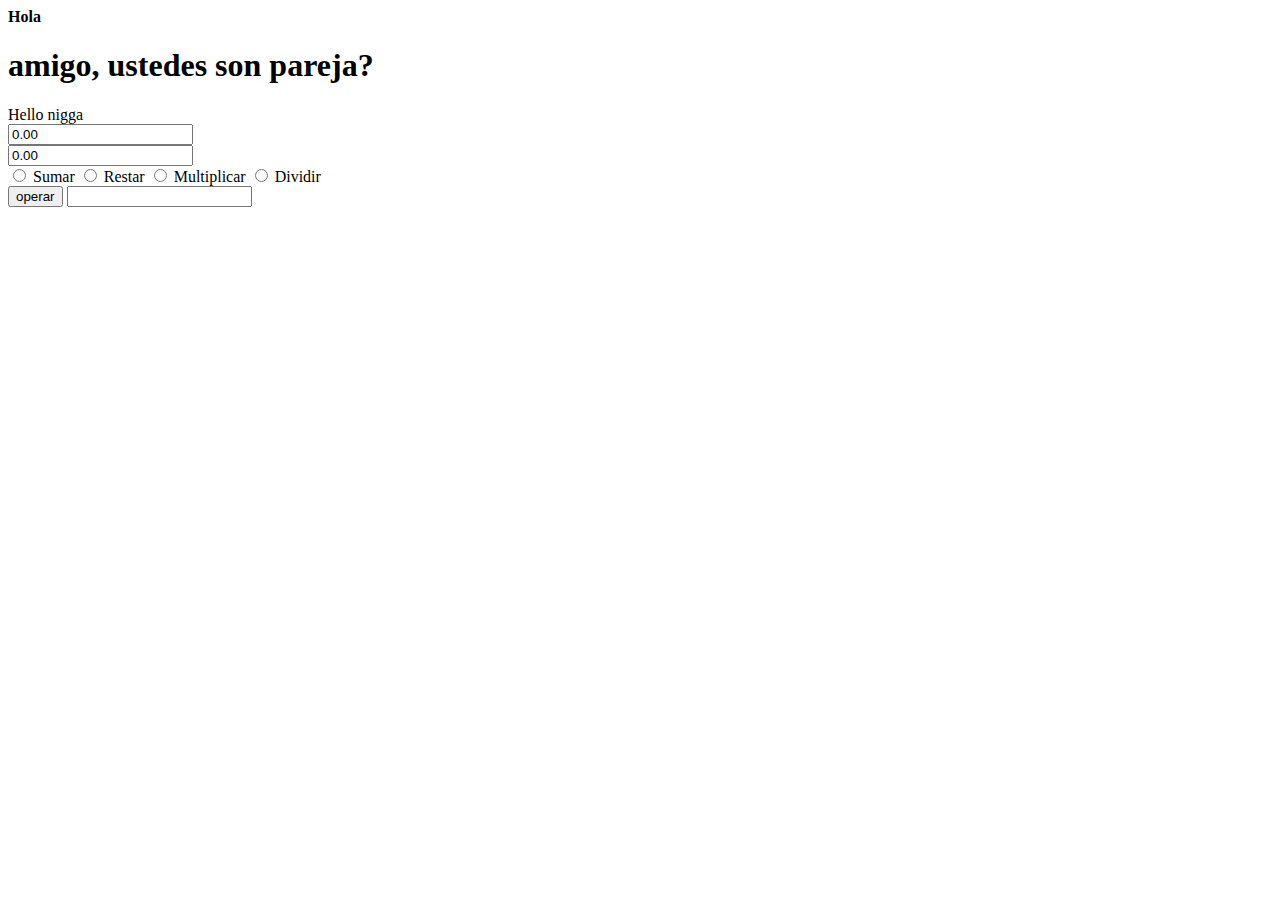
<file: javascript/index.html>
<html>
    <head>
        <title>Hello nigga</title>
        <script type="text/javascript" src="../js/funciones.js"></script>
        <script type="text/javascript">
            document.write("<h1>amigo, ustedes son pareja?</h1>")
            console.log("prueba")
        </script>
        <noscript>
            Your browser doesnt support or has disable javascript
        </noscript>
    </head>
    <!--
    <body onload="saludar('joven, que hace!')">
        -->
    <body>
        <script type="text/javascript">
        document.write("Hello nigga")
        </script>
        <noscript>
            Your browser doesnt support or has disable javascript
        </noscript>
        <form>
            <input type="number" id="numero1" value="0.00"><br>
            <input type="number" id="numero2" value="0.00"><br>
            
            <!--<input type="number" id="resultado" value="0.00" readonly>-->
            <input type="radio" id="sumar" onclick="suma()"> Sumar
            <input type="radio" id= "restar" onclick="restar()"> Restar
            <input type="radio" id= "multiplicar" onclick="restar()"> Multiplicar
            <input type="radio" id= "dividir" onclick="restar()"> Dividir
            <br>
            <input type="button" id= "operaciones" onclick="operaciones()" value="operar"> 
            <input type = "number" id = "resultado" value="" readonly>

        </form>
    </body>
</html>
</file>
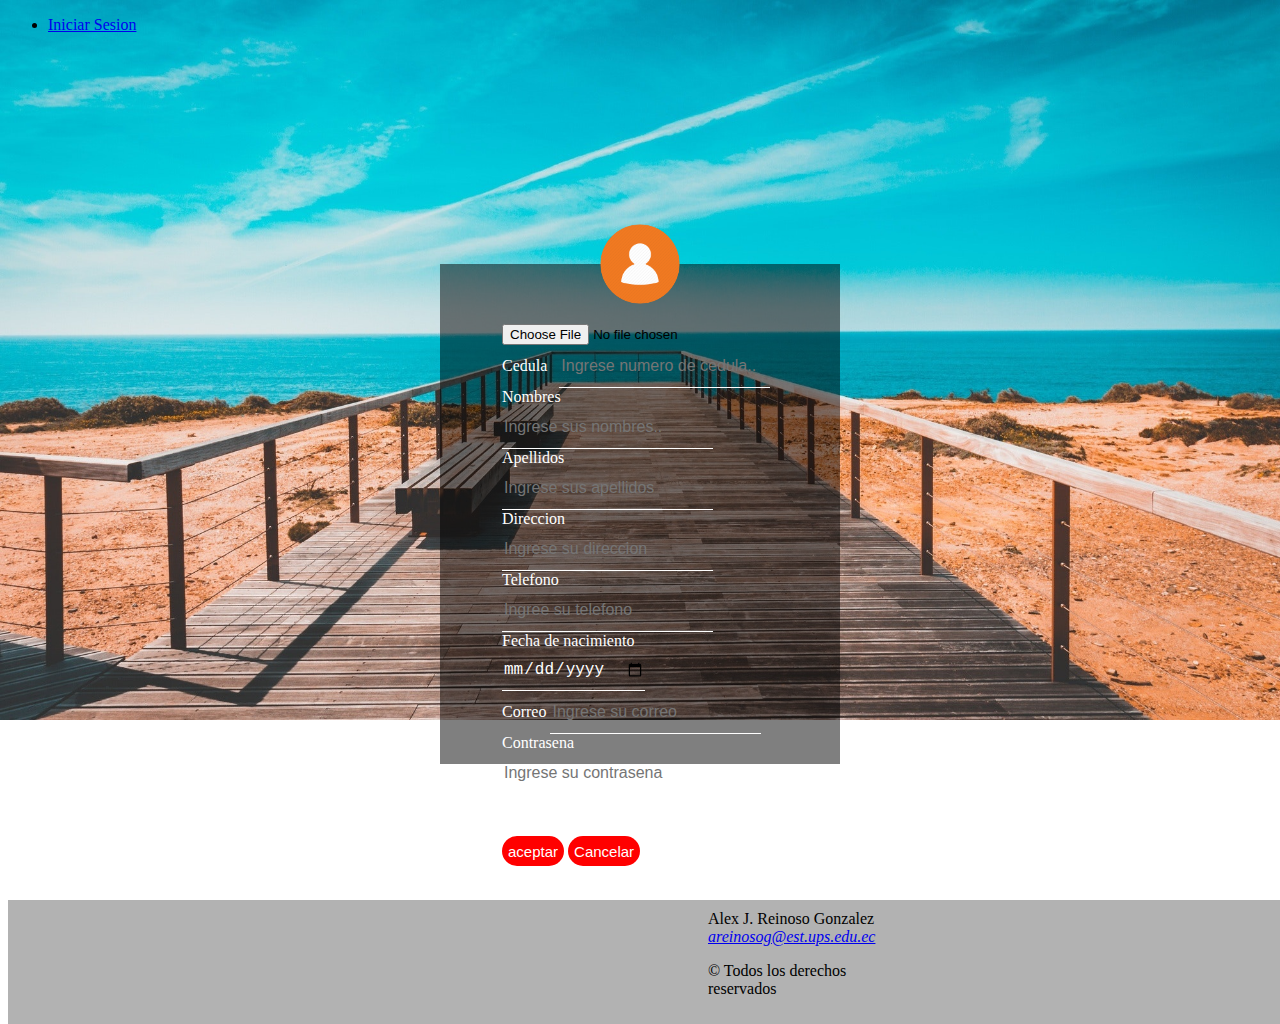
<file: public/vista/crear_usuario.html>
<!DOCTYPE html>
<html lang="en">
<head>
    <meta charset="UTF-8">
    <meta name="viewport" content="width=device-width, initial-scale=1.0">
    <meta http-equiv="X-UA-Compatible" content="ie=edge">
    <link rel="stylesheet" href="estilos/styles.css" type="text/css"/>
    <title>Crear usuario</title>
</head>
<body >
    <div class="contendor">
        <div class="menu">
            <ul>
                <li><a href="login.html">Iniciar Sesion</a></li>
            </ul>
        </div>
        
        </div>
    </div>
    <div class="container">
        <form class="formulario01" method="POST" action="../controladores/crear_usuario.php"
                enctype="multipart/form-data">
                <img src="../../imagenes/avatar.png" class="avatar"/>
                <input class="actualizar" type="file" id="fotoper" name="fotoper" value="../../imagenes/avatar.png"/>
                <label for="cedula" id="LetrasMenu">Cedula &nbsp;</label>
                <input type="text" id="cedula" name="cedula" value="" placeholder="Ingrese numero de cedula.." required/>
            
                <br>
                <label for="nombres" id="LetrasMenu">Nombres &nbsp;</label>
                <input type="text" id="nombres" name="nombres" value="" placeholder="Ingrese sus nombres.." required/>
        
                <br>
                <label for="apellidos" id="LetrasMenu">Apellidos &nbsp;</label>
                <input type="text" id="apellidos" name="apellidos" value="" placeholder="Ingrese sus apellidos" required/>
        
                <br>
                <label for="direccion" id="LetrasMenu">Direccion &nbsp;</label>
                <input type="text" id="direccion" name="direccion" value="" placeholder="Ingrese su direccion" required/>
        
                <br>
                <label for="telefono" id="LetrasMenu">Telefono &nbsp;</label>
                <input type="tel" id="telfono" name="telefono" value="" placeholder="Ingree su telefono" required/>
        
                <br>
                <label for="fechaNac" id="LetrasMenu">Fecha de nacimiento</label>
                <input type="date" id="fechaNac" name="fechaNac" value="" placeholder="Ingrese su fecha de nacimiento" required/>
        
                <br>
                <label for="correo" id="LetrasMenu">Correo</label>
                <input type="email" id="correo" name="correo" value="" placeholder="Ingrese su correo" required/>
                
                <br>
                <label for="correo" id="LetrasMenu">Contrasena</label>
                <input type="password" id="contrasena" name="contrasena" value="" placeholder="Ingrese su contrasena" required/>
        
                <br>
                <input type="submit" id="crear" name="crear" value="aceptar"/>
                <input type="reset" id="cancelar" name="cancelar" value="Cancelar"/>
        </form>
        <br>
    <br>
    <br>
    <br>
    </div>
    

    <div class="pieDePagina">
        <footer>
            <a>Alex J. Reinoso Gonzalez</a>
            <address>
                <a href="mailto:areinosog@est.ups.edu.ec">areinosog@est.ups.edu.ec</a>
            </address>
            <p>&copy; Todos los derechos reservados</p>
        </footer>
    </div>
    
</body>
</html>
</file>
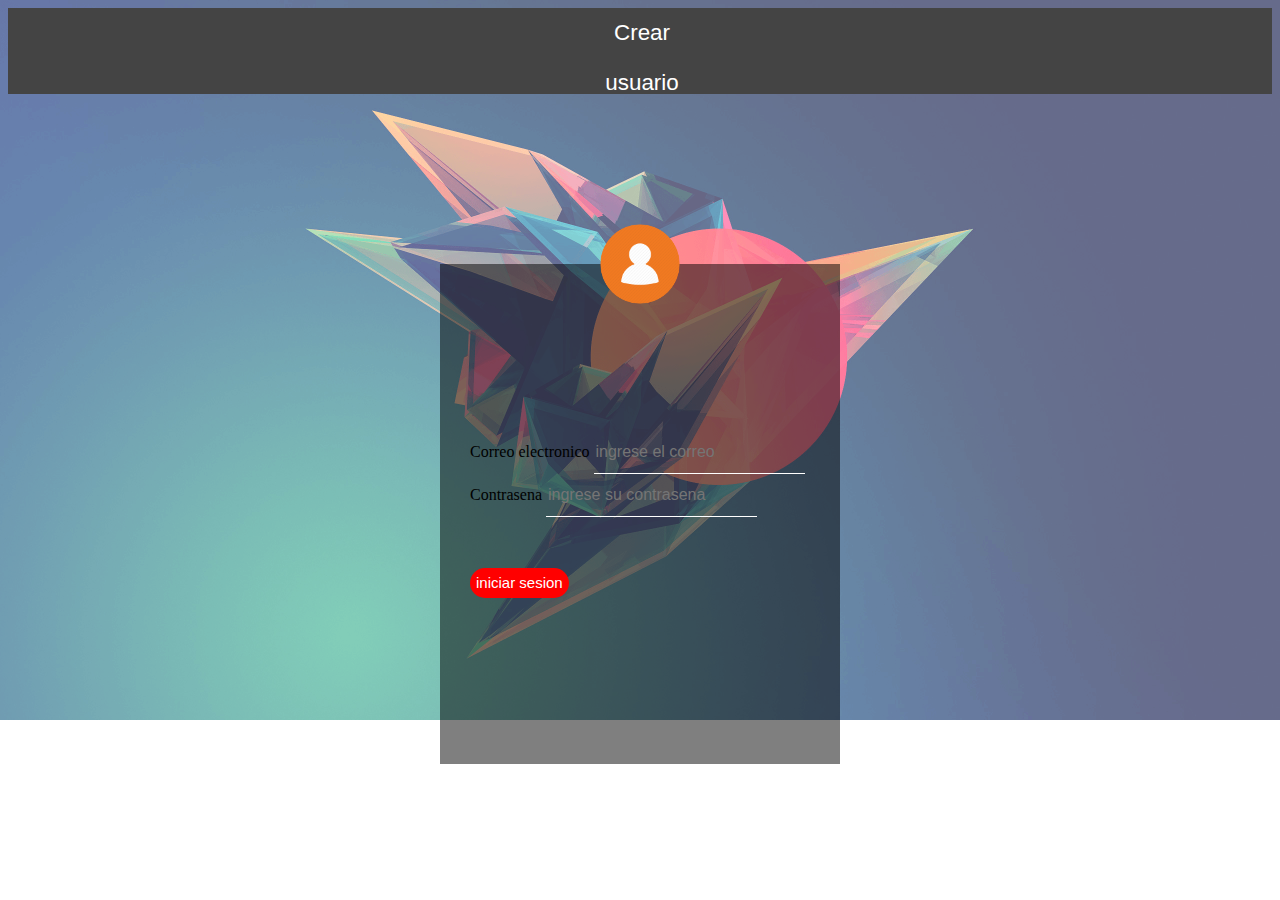
<file: public/vista/login.html>
<!DOCTYPE html>
<head>
    <meta charset="UTF-8">
    <title>Iniciar Sesion</title>
    <link rel="stylesheet" href="estilos/styles.css" type="text/css"/>
</head>

<body class="bodyLogin">

        <div class="nav">
                <ul>
                    <li class="home"><a href="../vista/crear_usuario.html">Crear usuario</a></li>
                </ul>
        </div>
    <div class="container">

        <form id="formulario" method="POST" action="../controladores/login.php">
            <img src="../../imagenes/avatar.png" class="avatar"/>
            <label for="correo">Correo electronico</label>
            <input type="text"¨id="correo" name="correo" value="" placeholder="ingrese el correo"/>
            <br>
            
            
            <label for="nombres">Contrasena </label>
            <input type="password" id="contrasena" name="contrasena" value="" placeholder="ingrese su contrasena"/>
            <br>
            <input type="submit" id="login" name="login" value="iniciar sesion"/>
            
        </form>        
    </div>
    
</body>
</html>
</file>
<file: public/vista/estilos/styles.css>
table, td, th, tr{
    border: 1px solid black;
    margin:auto;
    width:auto;
    height: auto;
    text-align: center;
}
form{
    align-items: initial;
}
.formulario01{
    padding: 0 2rem;
    flex-direction: column;
    justify-content: center;
}
.form{
    align-items: initial;

}

.contenedor{
    background-color: lightblue;
    padding: 1px solid blue;
    align-items: center;
    display: flex;
    flex-direction: column;
    width: auto;
    height:auto;
}

.container{
    position: absolute;
    top: 50%;
    left: 50%;
    transform: translate(-50%,-50%);
    width: 400px;
    height: 500px;
    background: rgba(0,0,0,.5);
    margin: 5% auto;
    padding: 60px 30px;
    align-content: center;
    box-sizing: border-box;

}
h1{
    text-align: center;
    text-decoration: cornsilk;
    font-family: 'Times New Roman', Times, serif;
    font-size: 40px;
}
body{
    background-size: 100%;
    background-image: url("../../../imagenes/fondoCrearUsuario.jpeg");
    background-attachment: fixed;
    background-repeat: no-repeat;
    align-items: center;
}
#LetrasMenu{
    font-family: 'Times New Roman', Times, serif;
    font-size-adjust: inherit;
    color: white;
}
.avatar{
    position: absolute;
    width: 80px;
    height: 80px;
    border-radius: 50%;
    overflow: hidden;
    top: calc(-80px/2);
    left: calc(50% - 40px);
}
.container input[type = "text"]{
    border: none;
    border-bottom: 1px solid #fff;
    background: transparent;
    outline: none;
    height: 40px;
    color: #fff;
    font-size: 16px;

}
.container input[type="date"]{
    border: none;
    border-bottom: 1px solid #fff;
    background: transparent;
    outline: none;
    height: 40px;
    color: #fff;
    font-size: 16px;
}
.container input[type="password"] {
    border: none;
    border-bottom: 1px solid #fff;
    background: transparent;
    outline: none;
    height: 40px;
    color: #fff;
    font-size: 16px;
}
.container input[type="email"]{
    border: none;
    border-bottom: 1px solid #fff;
    background: transparent;
    outline: none;
    height: 40px;
    color: #fff;
    font-size: 16px;
}
.container input[type="tel"]{
    border: none;
    border-bottom: 1px solid #fff;
    background: transparent;
    outline: none;
    height: 40px;
    color: #fff;
    font-size: 16px;
}
.container input[type="submit"], .container input[type="reset"]{
    height: 30px;
    color: #fff;
    font-size: 15px;
    background: red;
    cursor: pointer;
    border-radius: 25px;
    border: none;
    outline: none;
    margin-top: 15%;
    align-items: center;
}
.pieDePagina{
    clear: both;
    position:absolute;
    padding: 10px 700px;
    top: 900px;
    align-items: center;
    align-content: center;
    position: center;
    background: rgba(0, 0, 0, .3);
    
}
footer{
    bottom: 10;
    left: 30;
    top: 90px;
    position: absolute fixed;
    right: 0;
    align-content: center;
    align-items: center;
    position: center;
}
.bodyLogin{
    background-image: url(../../../imagenes/loginpagina.png);
}
.perfil{
    width: 150px;
    height: 100px;
}
.bodyAdmin{
    background-image: url(../../../imagenes/adminview.jpeg);
}


.nav ul {
    list-style: none;
    background-color: #444;
    text-align: center;
    padding: 0;
    margin: 0;
  }
.nav li {
    font-family: 'Oswald', sans-serif;
    font-size: 1.2em;
    line-height: 40px;
    height: 40px;
    border-bottom: 1px solid #888;
}
   
.nav a {
    text-decoration: none;
    color: #fff;
    display: block;
    transition: .3s background-color;
}
   
.nav a:hover {
    background-color: #005f5f;
}
   
.nav a.active {
    background-color: #fff;
    color: #444;
    cursor: default;
}
   
@media screen and (min-width: 600px) {
    .nav li {
      width: 120px;
      border-bottom: none;
      height: 50px;
      line-height: 50px;
      font-size: 1.4em;
    }
   
    /* Option 1 - Display Inline */
    .nav li {
      display: inline-block;
      margin-right: -4px;
    }
}
</file>
